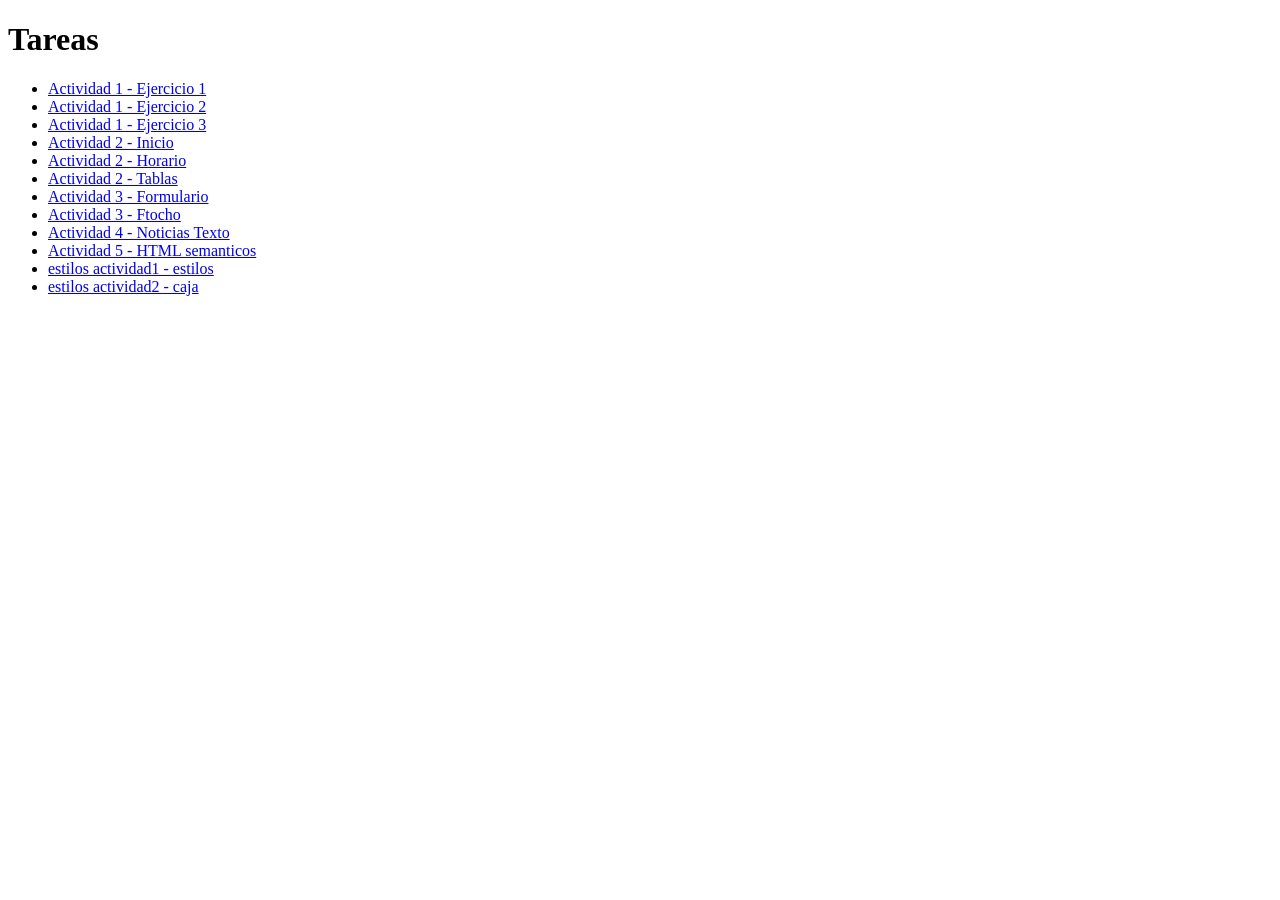
<file: index.html>
<!DOCTYPE html>
<html lang="en">
<head>
	<meta charset="UTF-8">
	<meta name="viewport" content="width=device-width, initial-scale=1.0">
	<title>Document</title>
</head>
<body>
	<h1>Tareas</h1>
	<ul>
        <li><a href="actividad1/ejercicio1.html">Actividad 1 - Ejercicio 1</a></li>
        <li><a href="actividad1/ejercicio2.html">Actividad 1 - Ejercicio 2</a></li>
        <li><a href="actividad1/ejercicio3.html">Actividad 1 - Ejercicio 3</a></li>

        
        <li><a href="actividad2/actividad2.html">Actividad 2 - Inicio</a></li>
        <li><a href="actividad2/horario.html">Actividad 2 - Horario</a></li>
        <li><a href="actividad2/tablas.html">Actividad 2 - Tablas</a></li>

        
        <li><a href="actividad3/formulario.html">Actividad 3 - Formulario</a></li>
        <li><a href="actividad3/ftocho.html">Actividad 3 - Ftocho</a></li>

        
        <li><a href="actividad4/noticias_texto.html">Actividad 4 - Noticias Texto</a></li>


        <li><a href="actividad5/ejercicio5.html">Actividad 5 - HTML semanticos</a></li>

        <li><a href="estilos/actividad1/ej1.html">estilos actividad1 - estilos</a></li>
        <li><a href="estilos/actividad2/act2caja.html">estilos actividad2 - caja</a></li>


    </ul>
</body>
</html>
</file>
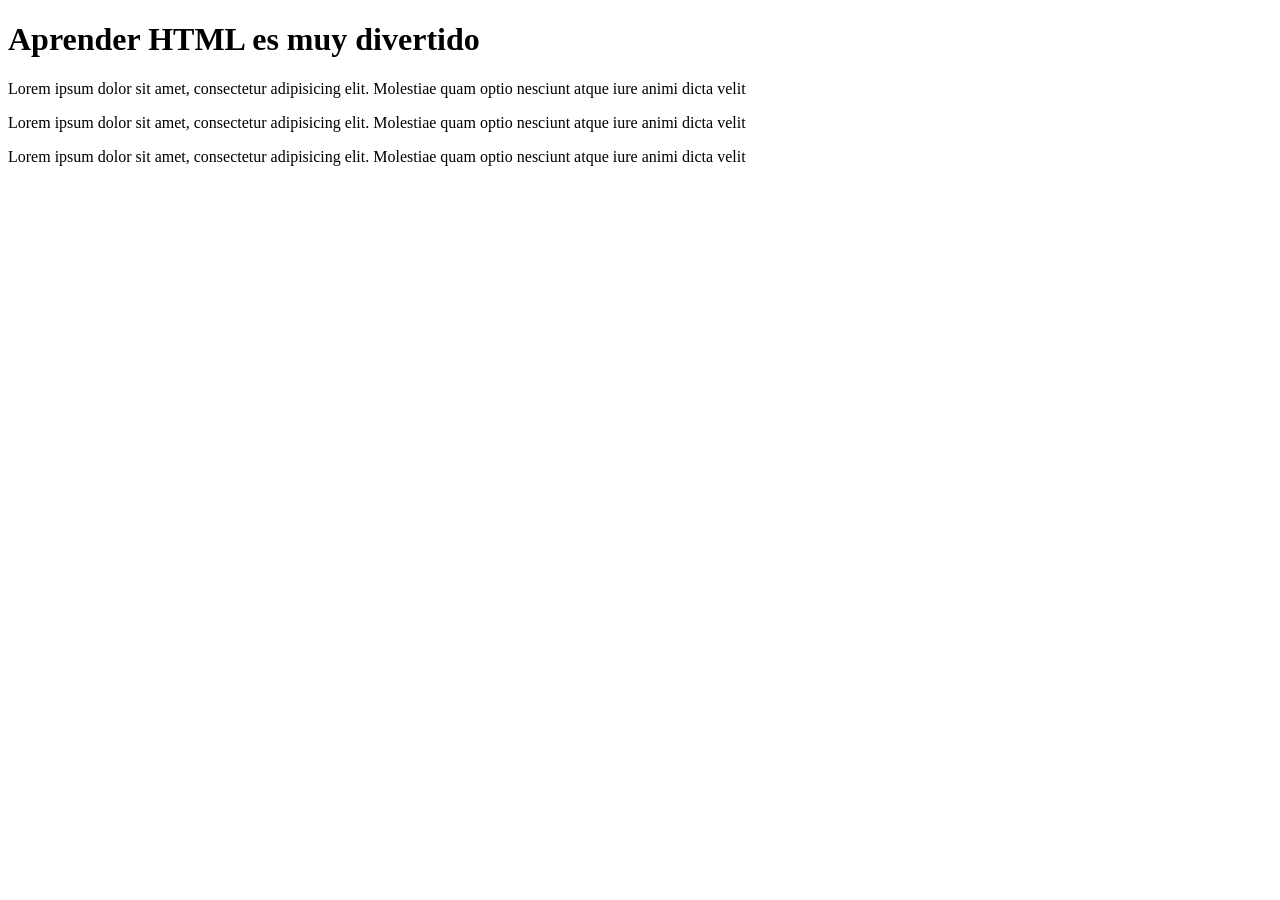
<file: Actividad 1/ejercicio1.html>
<!DOCTYPE html>
<html>
    <head>
        <meta charset="utf-8">
        <meta name="description" content="Ejercicio HTML - Corrige los errores">
        <title>Corrige los errores que encuenres en el documento</title>

    </head>
    
    <body>

    <h1>Aprender HTML es muy divertido</h1>
    
    <p>Lorem ipsum dolor sit amet, consectetur adipisicing elit. Molestiae quam optio nesciunt atque iure  animi dicta velit</p>
   
    <p>Lorem ipsum dolor sit amet, consectetur adipisicing elit. Molestiae quam optio nesciunt atque iure  animi dicta velit</p>
      
    <p>Lorem ipsum dolor sit amet, consectetur adipisicing elit. Molestiae quam optio nesciunt atque iure  animi dicta velit</p>

    </body>
</html>
</file>
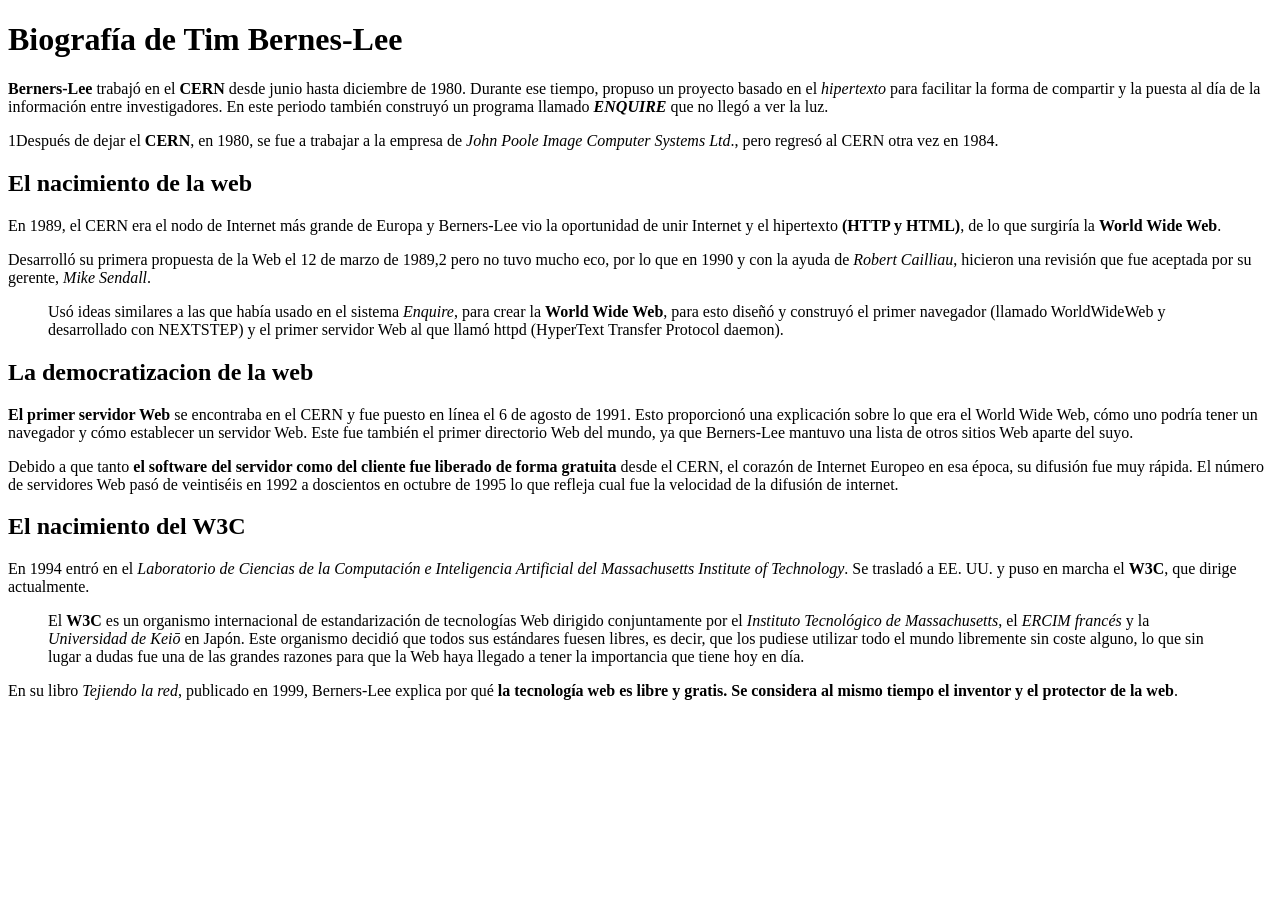
<file: actividad1/ejercicio2.html>
<!DOCTYPE html>
<html lang="en">
<head>
	<meta charset="UTF-8">
	<meta name="viewport" content="width=device-width, initial-scale=1.0">
	<title>Document</title>
</head>
<body>
	 <h1>Biografía de Tim Bernes-Lee</h1> 
	 <p><strong>Berners-Lee</strong> trabajó en el <strong>CERN</strong> desde junio hasta diciembre de 1980. Durante ese tiempo, propuso un proyecto basado en el <i>hipertexto</i> para facilitar la forma de  compartir y la puesta al día de la información entre investigadores. En este periodo también construyó un programa llamado <strong><i>ENQUIRE</i></strong> que no llegó a ver la luz.</p>

	 <p>1​Después de dejar el <strong>CERN</strong>, en 1980, se fue a trabajar a la empresa de <i>John Poole Image Computer Systems Ltd</i>., pero regresó al CERN otra vez en 1984.</p>

	 <h2>El nacimiento de la web</h2>

	 <p> En 1989, el CERN era el nodo de Internet más grande de Europa y Berners-Lee vio la oportunidad de unir Internet y el hipertexto <strong>(HTTP y HTML)</strong>, de lo que surgiría la <strong>World Wide Web</strong>.</p> 

	 <p>Desarrolló su primera propuesta de la Web el 12 de marzo de 1989,2​ pero no tuvo mucho eco, por lo que en 1990 y con la ayuda de <i>Robert Cailliau</i>, hicieron una revisión que fue aceptada por su gerente, <i>Mike Sendall</i>.</p>

	 <blockquote>Usó ideas similares a las que había usado en el sistema <i>Enquire</i>, para crear la <strong>World Wide Web</strong>, para esto diseñó y construyó el primer navegador (llamado WorldWideWeb y desarrollado con NEXTSTEP) y el primer servidor Web al que llamó httpd (HyperText Transfer Protocol daemon).</blockquote>

	 <h2>La democratizacion de la web</h2>

	 <p><strong>El primer servidor Web</strong> se encontraba en el CERN y fue puesto en línea el 6 de agosto de 1991. Esto proporcionó una explicación sobre lo que era el World Wide Web, cómo uno podría tener un navegador y cómo establecer un servidor Web. Este fue también el primer directorio Web del mundo, ya que Berners-Lee mantuvo una lista de otros sitios Web aparte del suyo.</p>

	 <p>Debido a que tanto <strong>el software del servidor como del cliente fue liberado de forma gratuita</strong> desde el CERN, el corazón de Internet Europeo en esa época, su difusión fue muy rápida. El número de servidores Web pasó de veintiséis en 1992 a doscientos en octubre de 1995 lo que refleja cual fue la velocidad de la difusión de internet.</p>

	 <h2> El nacimiento del W3C</h2>

	  <p>En 1994 entró en el <i>Laboratorio de Ciencias de la Computación e Inteligencia Artificial del Massachusetts Institute of Technology</i>. Se trasladó a EE. UU. y puso en marcha el <strong>W3C</strong>, que dirige actualmente.</p>

	  <blockquote> El <strong>W3C</strong> es un organismo internacional de estandarización de tecnologías Web dirigido conjuntamente por el <i>Instituto Tecnológico de Massachusetts</i>, el <i>ERCIM francés</i> y la <i>Universidad de Keiō</i> en Japón. Este organismo decidió que todos sus estándares fuesen libres, es decir, que los pudiese utilizar todo el mundo libremente sin coste alguno, lo que sin lugar a dudas fue una de las grandes razones para que la Web haya llegado a tener la importancia que tiene hoy en día.</blockquote>

	  <p>En su libro <i>Tejiendo la red</i>, publicado en 1999, Berners-Lee explica por qué <strong>la tecnología web es libre y gratis. Se considera al mismo tiempo el inventor y el protector de la web</strong>.</p>

</body>
</html>
</file>
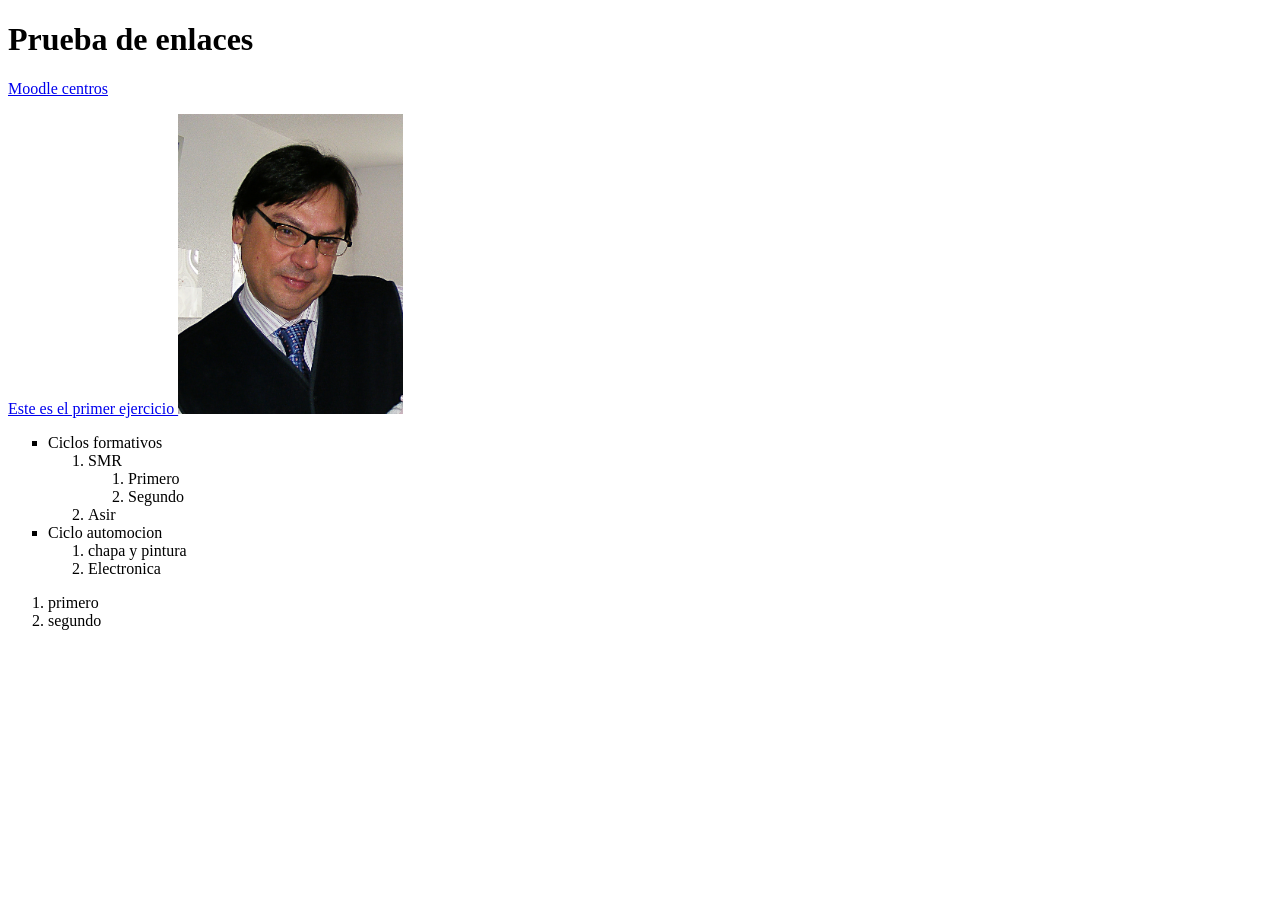
<file: actividad2/actividad2.html>
<!DOCTYPE html>
<html lang="en">
<head>
	<meta charset="UTF-8">
	<meta name="viewport" content="width=device-width, initial-scale=1.0">
	<title>Document</title>
</head>
<body>
	<h1>Prueba de enlaces</h1>
	<a href="https://educacionadistancia.juntadeandalucia.es/centros/login/index.php" target="_blank" >Moodle centros</a>
	<p><a href="../actividad1/ejercicio1.html" target="_parent">Este es el primer ejercicio </a>

	 <img src="./img/Juan-Antonio-Paniagua.jpg" alt="Italian Trulli" widht="200" height="300">
	 <!-- comentario liata desordenada -->
	 <ul style="list-style-type:square;">
	 	<li>Ciclos formativos
	 		<ol>
	 			<li>SMR
	 				<ol>
	 						<li>Primero</li>
	 						<li>Segundo</li>
	 					</ol>
	 				</li>
	 				<li>Asir</li>
	 			</ol>
	 		</li>
	 		<li>Ciclo automocion
	 			<ol type="1">
	 				<li> chapa y pintura</li>
	 				<li>Electronica</li>
	 			</ol>
	 		</li>

	 </ul>

	 <ol>
	 	<li>primero</li>
	 	<li>segundo</li>

	 </ol>
</body>
</html>
</file>
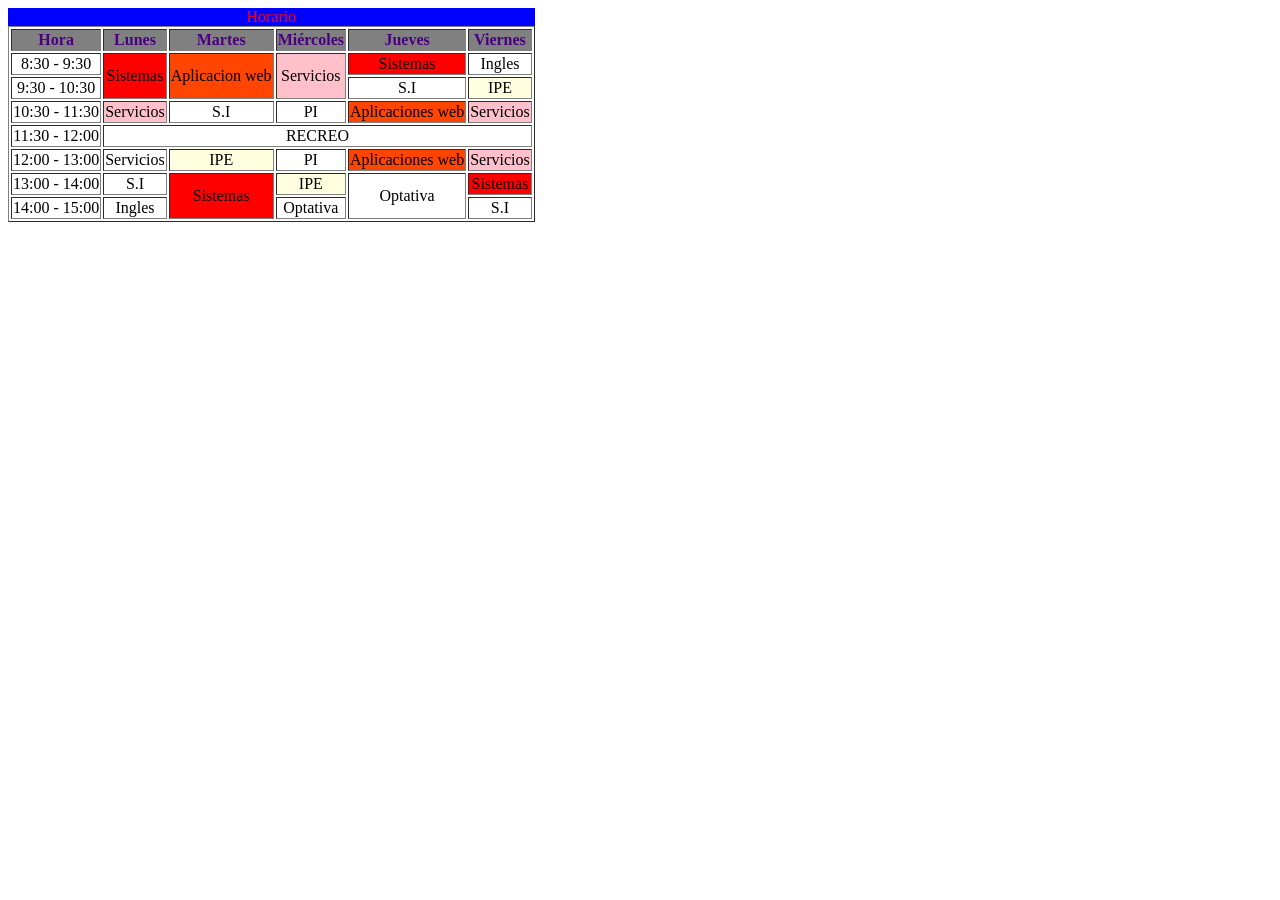
<file: actividad2/horario.html>
<!DOCTYPE html>
<html lang="en">
<head>
	<meta charset="UTF-8">
	<meta name="viewport" content="width=device-width, initial-scale=1.0">
	<title>Document</title>
	<link rel="stylesheet" href="./css/estilos.css"
</head>
<body>
	   <table border="1">
        <caption style="color:red;background-color:blue;">Horario</caption>
  <tr>
    <th>Hora</th>
    <th>Lunes</th>
    <th>Martes</th>
    <th>Miércoles</th>
    <th>Jueves</th>
    <th>Viernes</th>
  </tr>
  <tr>
    <td>8:30 - 9:30</td>
    <td rowspan="2" class="sistemas">Sistemas</td>
    <td rowspan="2" class="web">Aplicacion web</td>
    <td rowspan="2" class="servicios">Servicios</td>
    <td class="sistemas">Sistemas</td>
    <td>Ingles</td>
  </tr>
  <tr>
    <td>9:30 - 10:30</td>
    <td>S.I</td>
    <td class="ipe">IPE</td>
  </tr>
  <tr>
    <td>10:30 - 11:30</td>
    <td class="servicios">Servicios</td>
    <td>S.I</td>
    <td>PI</td>
    <td class="web">Aplicaciones web</td>
    <td class="servicios">Servicios</td>
  </tr>
  <tr>
    <td>11:30 - 12:00</td>
    <td colspan="5">RECREO</td>
  </tr>
  <tr>
    <td>12:00 - 13:00</td>
    <td>Servicios</td>
    <td class="ipe">IPE</td>
    <td>PI</td>
    <td class="web">Aplicaciones web</td>
    <td class="servicios">Servicios</td>
  </tr>
  <tr>
    <td>13:00 - 14:00</td>
    <td>S.I</td>
    <td rowspan="2" class="sistemas">Sistemas</td>
    <td class="ipe">IPE</td>
    <td rowspan="2">Optativa</td>
    <td class="sistemas">Sistemas</td>
  </tr>
  <tr>
    <td>14:00 - 15:00</td>
    <td>Ingles</td>
    <td>Optativa</td>
    <td>S.I</td>
  </tr>

</table>

</body>
</html>
</file>
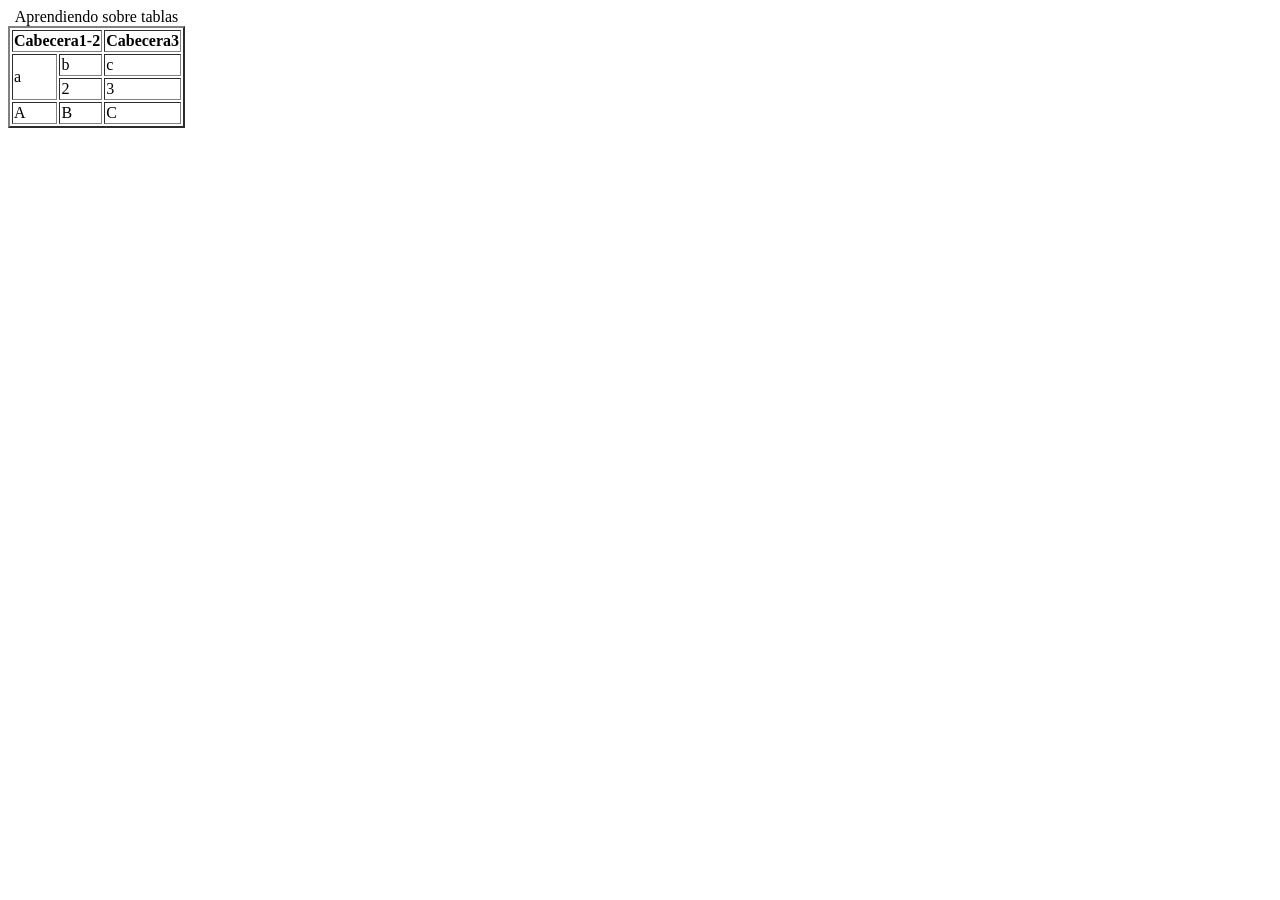
<file: actividad2/tablas.html>
<!DOCTYPE html>
<html lang="en">
<head>
	<meta charset="UTF-8">
	<meta name="viewport" content="width=device-width, initial-scale=1.0">
	<title>Tablas</title>
</head>
<body>
	<table border="2">
		<caption>Aprendiendo sobre tablas</caption>
		<tr>
			<th colspan="2">Cabecera1-2</th>
			
			<th>Cabecera3</th>
		</tr>
		<tr>
			<td rowspan="2">a</td>
			<td>b</td>
			<td>c</td>
		</tr>
		<tr>
			
			<td>2</td>
			<td>3</td>	


		</tr>

		<tr>
			<td>A</td>
			<td>B</td>
			<td>C</td>	


		</tr>

	</table>
</body>
</html>
</file>
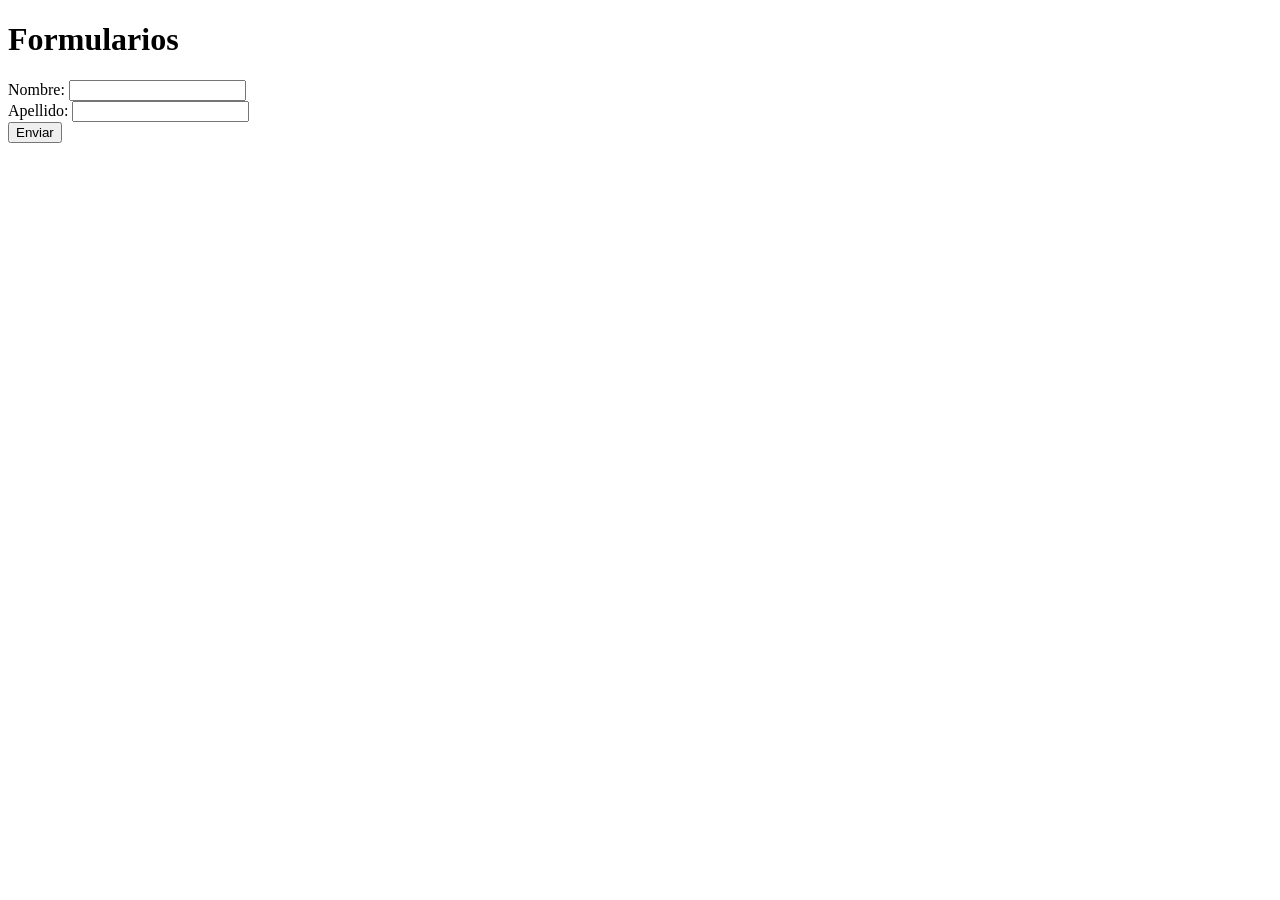
<file: actividad3/formulario.html>
<!DOCTYPE html>
<html lang="en">
<head>
	<meta charset="UTF-8">
	<meta name="viewport" content="width=device-width, initial-scale=1.0">
	<title>Document</title>
</head>
<body>
	<h1>Formularios</h1>
	<form method="post">
		<label for="txtNombre">Nombre:</label>
		<input type="text" name="txtNombre" id="txtNombre"><br>
		<label for="txtApellido">Apellido:</label>
		<input type="text" name="txtApellido" id="txtApellido"><br>
		<input id="btnEnvio" value="Enviar" type="submit">
	</form>
</body>
</html>
</file>
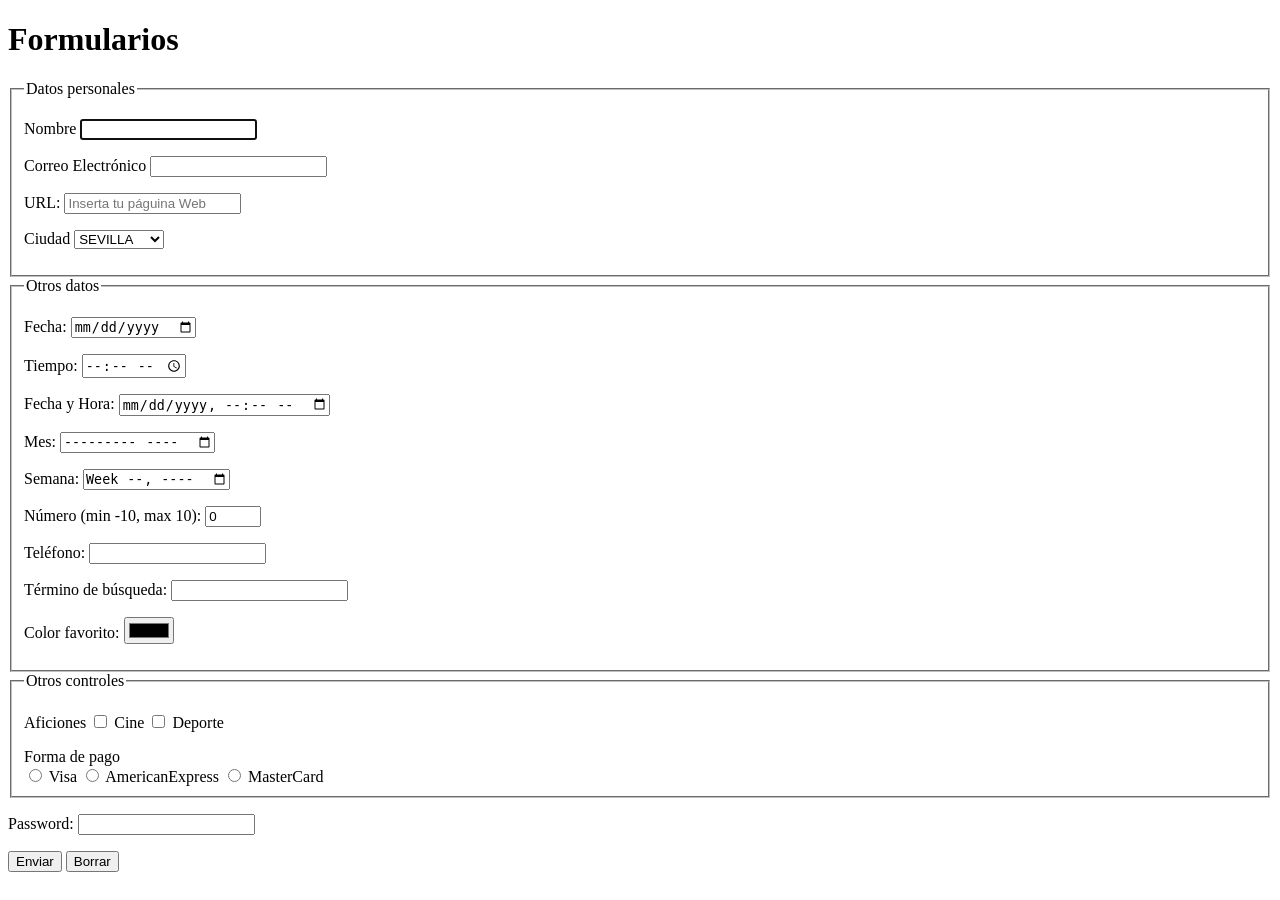
<file: actividad3/ftocho.html>
<!DOCTYPE html>
<html lang="es">
    <head>
        <meta charset="UTF-8">
        <meta name="viewport" content="width=device-width, initial-scale=1.0">
        <title>Formularios</title>
    </head>
    <body>
        <h1>Formularios</h1>
        <!-- Formulario de registro de datos -->
        <form target="blank" method="post">
            <fieldset>
            <legend>Datos personales</legend>
            <p>    
                <label for="txtNombre">Nombre</label>
                <input type="text" id="txtNombre" name="txtNombre" required autofocus>
            </p>
            <p>
                <label for="Correo">Correo Electrónico</label>
                <input type="email" name="txtemail" id="txtemail" required>
            </p>
            <p>
                <label for="txtURL">URL:</label>
                <input type="url" id="txtURL" name="txtURL" placeholder="Inserta tu páguina Web">
            </p>
            <p>
                <label for="sCiudad">Ciudad</label>
                <select id="sCiudad" name="sCiudad">
                    <option value="CO">CÓRDOBA</option>
                    <option value="SE" selected>SEVILLA</option>
                    <option value="HU">HUELVA</option>
                    <option value="GR">GRANADA</option>
                    <option value="MA">MÁLAGA</option>
                    <option value="AL">ALMERIA</option>
                    <option value="CA">CÁDIZ</option>
                    <option value="JA">JAÉN</option>
                </select>    
            </p>
            </fieldset>    
            <fieldset>
                <legend>Otros datos</legend>
                <p>    
                    <label for="txtFecha">Fecha:</label>
                    <input type="date" id="txtFecha" name="txtFecha">
                </p>
                <p>    
                    <label for="txtTiempo">Tiempo:</label>
                    <input type="time" id="txtTiempo" name="txtTiempo">
                </p>
                <p>    
                    <label for="txtFYH">Fecha y Hora:</label>
                    <input type="datetime-local" id="txtFYH" name="txtFYH">
                </p>
                <p>    
                    <label for="txtMes">Mes:</label>
                    <input type="month" id="txtMes" name="txtMes">
                </p>
                <p>    
                    <label for="txtSemana">Semana:</label>
                    <input type="week" id="txtSemana" name="txtSemana">
                </p>
                <p>    
                    <label for="txtNúmero">Número (min -10, max 10):</label>
                    <input type="number" id="txtNúmero" name="txtNúmero" min="-10" max="10" value="0">
                </p>
                <p>    
                    <label for="txtTeléfono">Teléfono:</label>
                    <input type="tel" id="txtTeléfono" name="txtTeléfono">
                </p>
                <p>    
                    <label for="txtTB">Término de búsqueda:</label>
                    <input type="search" id="txtTB" name="txtTB">
                </p>
                <p>    
                    <label for="txtCF">Color favorito:</label>
                    <input type="color" id="txtCF" name="txtCF">
                </p>
            </fieldset>
            <fieldset>
                <legend>Otros controles</legend>
                <p>    
                    Aficiones
                    <input type="checkbox" name="chkAficion1">
                    <label>Cine</label>
                    <input type="checkbox" name=chkAficion2>
                    <label>Deporte</label>
                </p>
                    Forma de pago<br>
                    <input type="radio" name="optPago" value="V"/> Visa
                    <input type="radio" name="optPago" value="A"/> AmericanExpress
                    <input type="radio" name="optPago" value="M"/> MasterCard
            </fieldset>
            <p>
                Password:
                <input type="password" maxlength="10" minlength="6" required>
            </p>
            <input type="submit" value="Enviar">
            <input type="submit" value="Borrar">
        </form>
    </body>
</html>
</file>
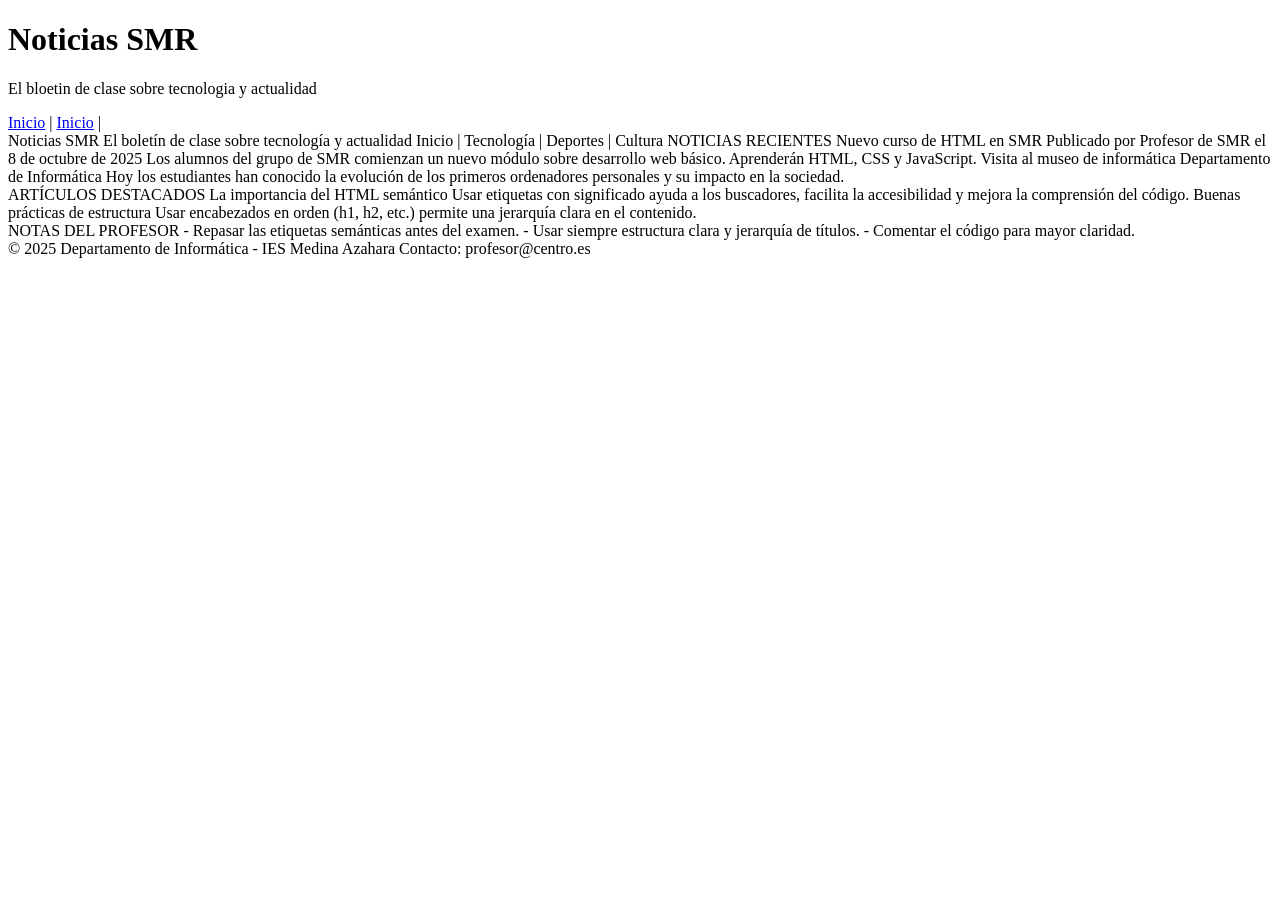
<file: actividad4/noticias_texto.html>
<!DOCTYPE html>
<html lang="en">
<head>
	<meta charset="UTF-8">
	<meta name="viewport" content="width=device-width, initial-scale=1.0">
	<title>Document</title>
</head>
<body>
	<header>
		<h1>Noticias SMR</h1>

		<p> El bloetin de clase sobre tecnologia y actualidad</p>

	</header>
	<nav><a href="#" target="_blank"> Inicio</a> | <a href="#" target="_blank"> Inicio</a> | </nav></nav>
</body>
</html>
<main>
	<section>
		<article>
Noticias SMR

El boletín de clase sobre tecnología y actualidad

Inicio | Tecnología | Deportes | Cultura

NOTICIAS RECIENTES

Nuevo curso de HTML en SMR
Publicado por Profesor de SMR el 8 de octubre de 2025
Los alumnos del grupo de SMR comienzan un nuevo módulo sobre desarrollo web básico. Aprenderán HTML, CSS y JavaScript.

Visita al museo de informática
Departamento de Informática
Hoy los estudiantes han conocido la evolución de los primeros ordenadores personales y su impacto en la sociedad.
</section>

ARTÍCULOS DESTACADOS

La importancia del HTML semántico
Usar etiquetas con significado ayuda a los buscadores, facilita la accesibilidad y mejora la comprensión del código.

Buenas prácticas de estructura
Usar encabezados en orden (h1, h2, etc.) permite una jerarquía clara en el contenido.
</main>
<aside>
NOTAS DEL PROFESOR

- Repasar las etiquetas semánticas antes del examen.
- Usar siempre estructura clara y jerarquía de títulos.
- Comentar el código para mayor claridad.
</aside>
<footer>
© 2025 Departamento de Informática - IES Medina Azahara
Contacto: profesor@centro.es
</footer>
</file>
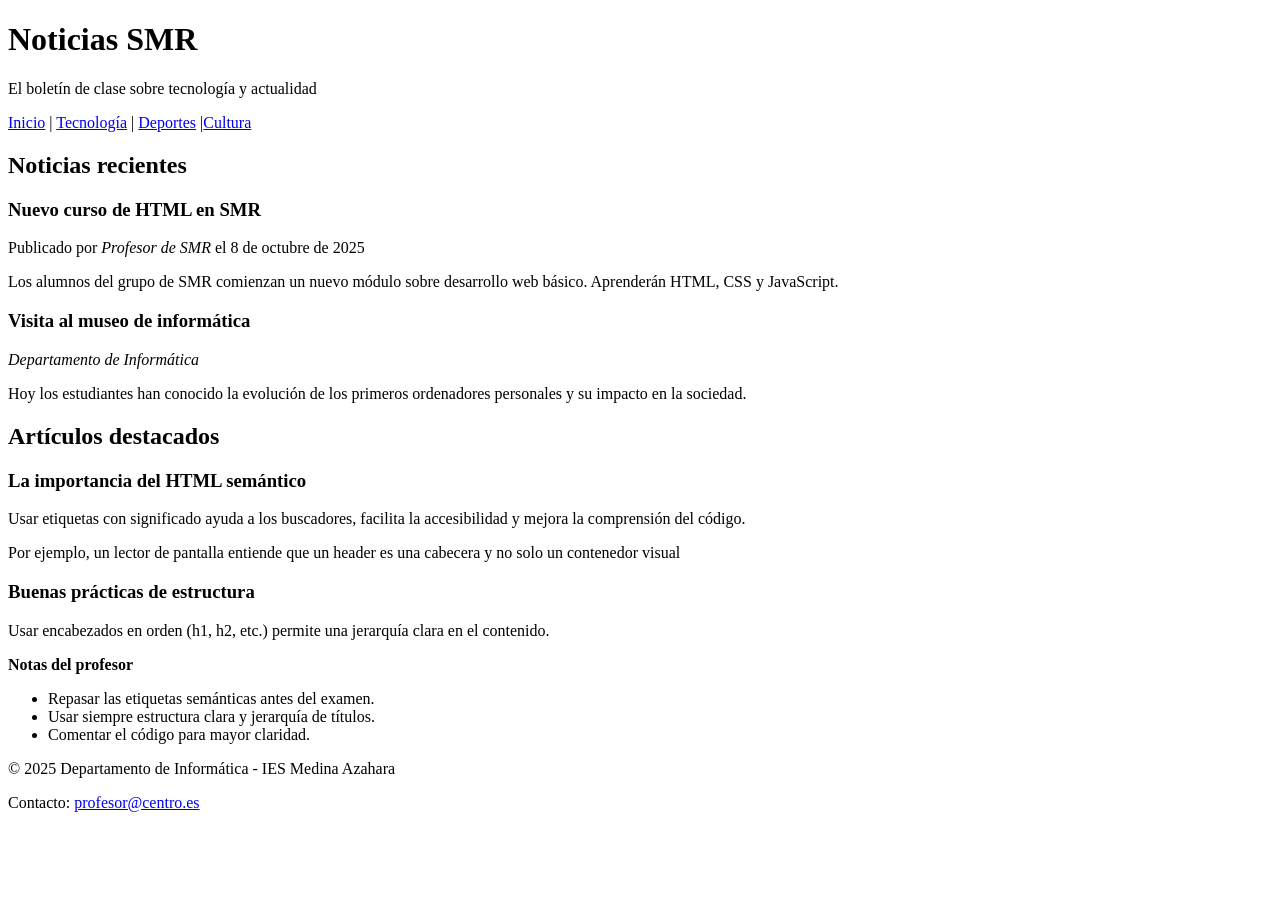
<file: actividad5/ejercicio5.html>
<!DOCTYPE html>
<html lang="en">
<head>
    <meta charset="UTF-8">
    <meta name="viewport" content="width=device-width, initial-scale=1.0">
    <title>Document</title>
</head>
<body>
    <header>
        <h1>Noticias SMR</h1>

        <p>El boletín de clase sobre tecnología y actualidad</p>
    </header>
    
    <nav><a href="#" target="_blank"> Inicio</a> | <a href="#" target="_blank">Tecnología</a> | <a href="#" target="_blank">Deportes</a> |<a href="#" target="_blank">Cultura </nav></a>

    <main>
        <section>
            <article>
        <h2>Noticias recientes</h2>

        <h3>Nuevo curso de HTML en SMR</h3>

        <p>Publicado por <i>Profesor de SMR</i> el 8 de octubre de 2025</p>

        <p>Los alumnos del grupo de SMR comienzan un nuevo módulo sobre desarrollo web básico. Aprenderán HTML, CSS y JavaScript.</p>

        </article>
        <article>
        <h3>Visita al museo de informática</h3>
        
        <p><i>Departamento de Informática</p></i>

        Hoy los estudiantes han conocido la evolución de los primeros ordenadores personales y su impacto en la sociedad.
        </article>

        </section>
        <section>
            <article>

        <h2>Artículos destacados</h2>

        <h3>La importancia del HTML semántico</h3>

        <p>Usar etiquetas con significado ayuda a los buscadores, facilita la accesibilidad y mejora la comprensión del código.</p>

        <p>Por ejemplo, un lector de pantalla entiende que un header es una cabecera  y no solo un contenedor visual</p>
        </article>
        <article>

        <h3>Buenas prácticas de estructura</h3>

        <p>Usar encabezados en orden (h1, h2, etc.) permite una jerarquía clara en el contenido.</p>

    </article>
    </section>

    </main>
    <aside>

    <strong>Notas del profesor</strong>
    <ul>
        <li>Repasar las etiquetas semánticas antes del examen.</li>
            <li>Usar siempre estructura clara y jerarquía de títulos.</li>
            <li>Comentar el código para mayor claridad.</li>
    </ul>

    </aside>
    <footer>

    <p>© 2025 Departamento de Informática - IES Medina Azahara</p>

    Contacto: <a href="#"> profesor@centro.es</a>
    </footer>




</body>
</html>
</file>
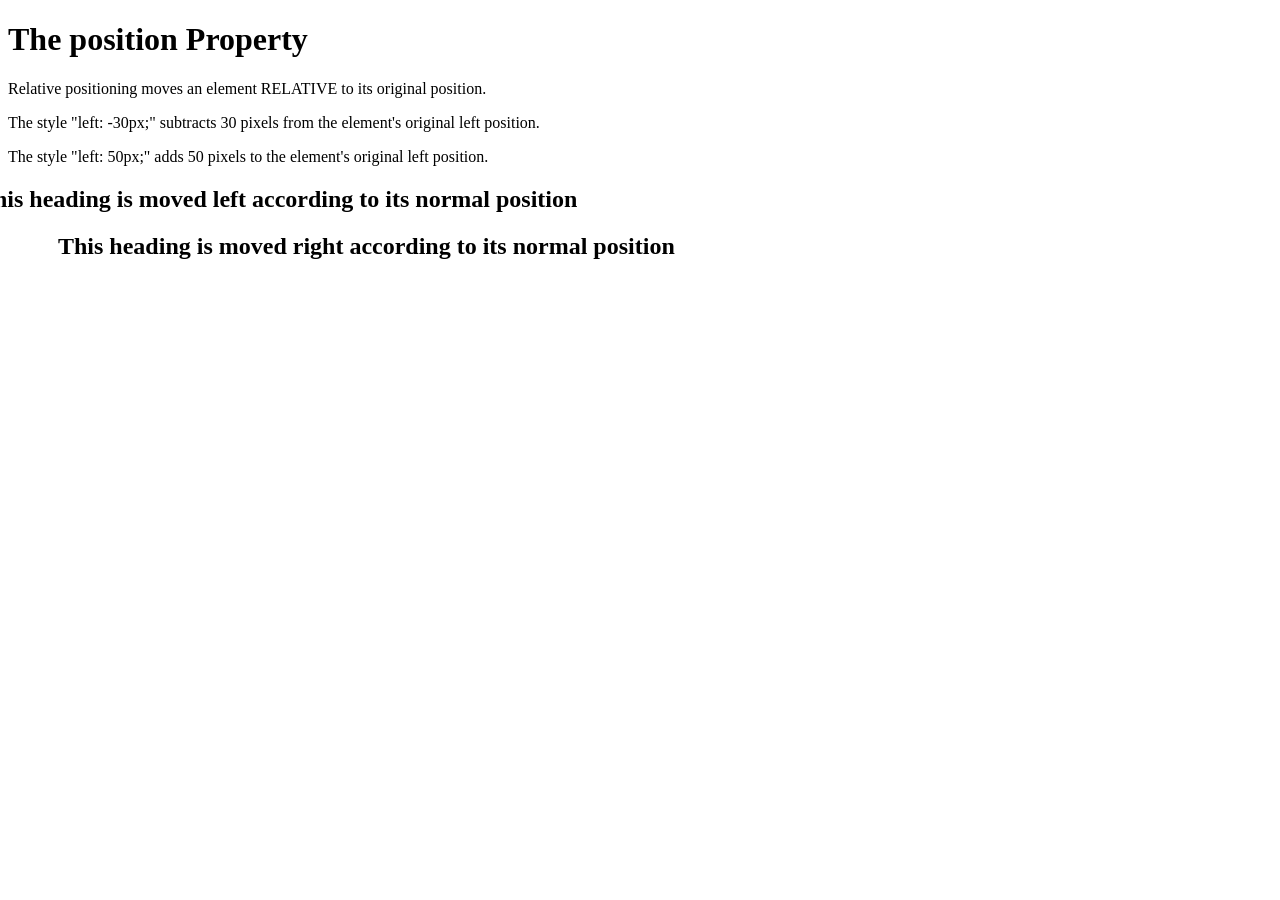
<file: Posicionamiento/Ejercicio-1-Relativo.html>
<!DOCTYPE html>
<html>
<head>
<style>
h2.pos_left {
  position: relative;
  left: -30px;
}

h2.pos_right {
  position: relative;
  left: 50px;
}
</style>
</head>
<body>

<h1>The position Property</h1>

<p>Relative positioning moves an element RELATIVE to its original position.</p>
<p>The style "left: -30px;" subtracts 30 pixels from the element's original left position.</p>
<p>The style "left: 50px;" adds 50 pixels to the element's original left position.</p>

<h2 class="pos_left">This heading is moved left according to its normal position</h2>

<h2 class="pos_right">This heading is moved right according to its normal position</h2>

</body>
</html>
</file>
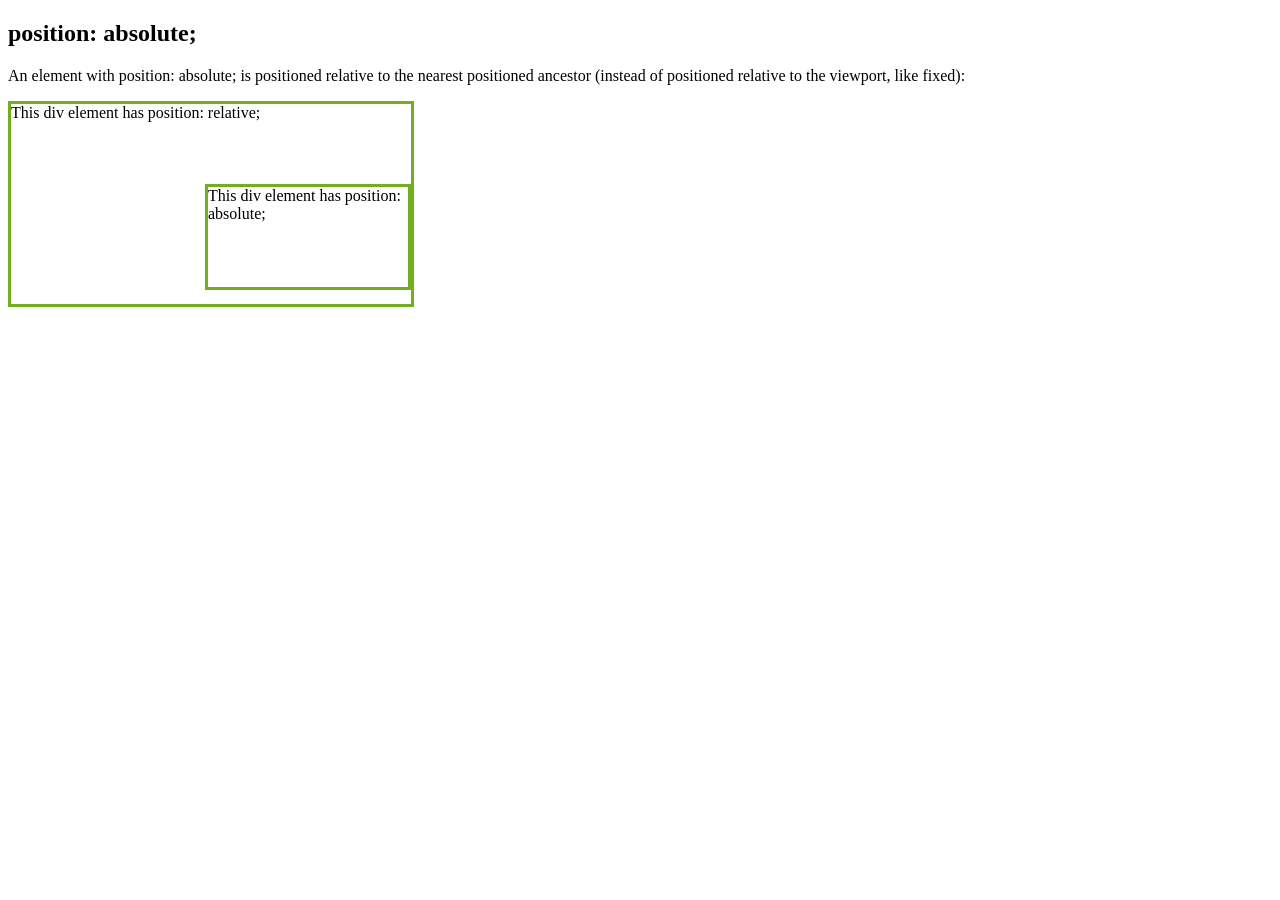
<file: Posicionamiento/Ejercicio-2-Absoluto.html>
<!DOCTYPE html>
<html>
<head>
<style>
div.relative {
  position: relative;
  width: 400px;
  height: 200px;
  border: 3px solid #73AD21;
} 

div.absolute {
  position: absolute;
  top: 80px;
  right: 0;
  width: 200px;
  height: 100px;
  border: 3px solid #73AD21;
}
</style>
</head>
<body>

<h2>position: absolute;</h2>

<p>An element with position: absolute; is positioned relative to the nearest positioned ancestor (instead of positioned relative to the viewport, like fixed):</p>

<div class="relative">This div element has position: relative;
  <div class="absolute">This div element has position: absolute;</div>
</div>

</body>
</html>
</file>
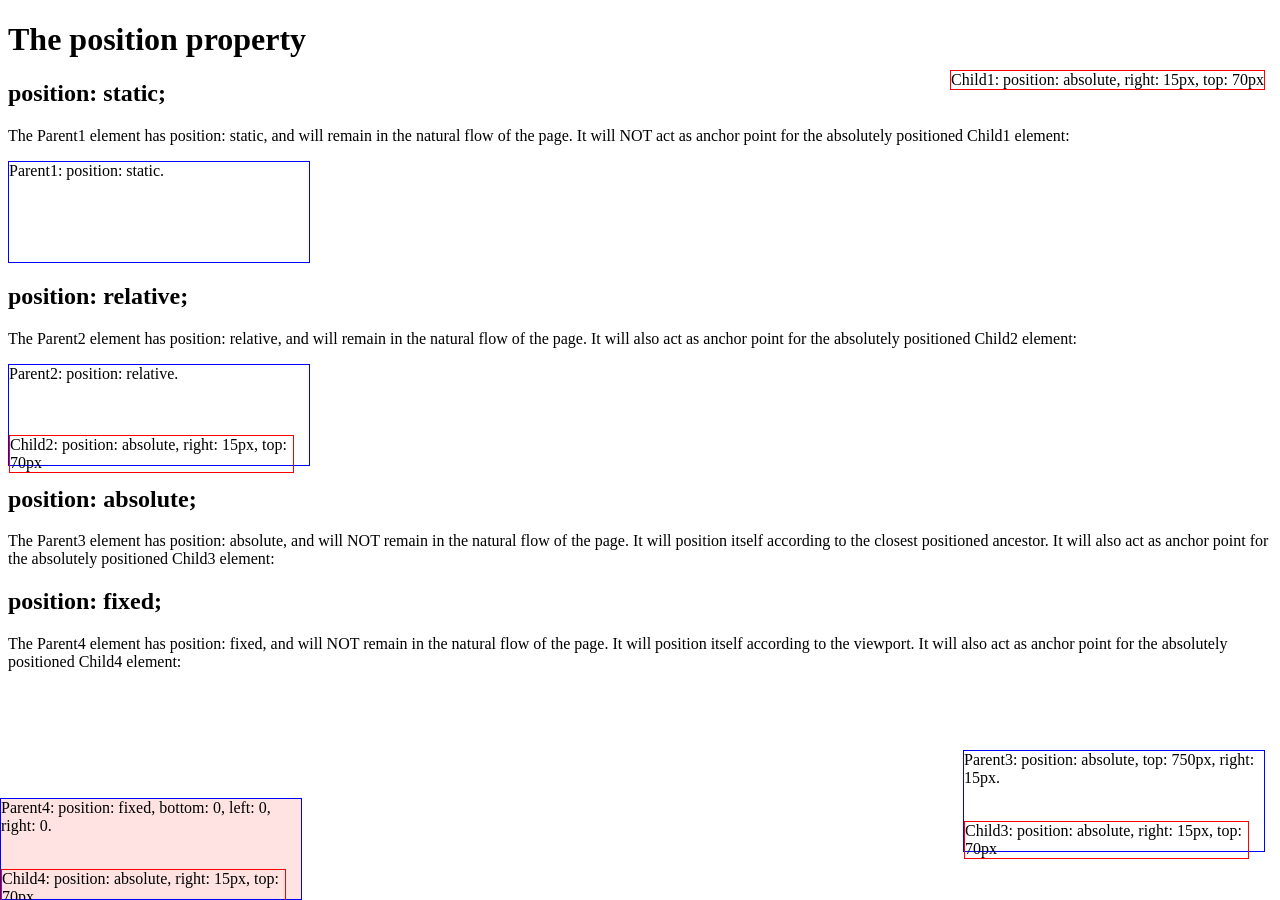
<file: Posicionamiento/Ejercicio-2.html>
<!DOCTYPE html>
<html>
<head>
<style>
#parent1 {
  position: static;
  border: 1px solid blue;
  width: 300px;
  height: 100px;
}

#child1 {
  position: absolute;
  border: 1px solid red;
  top: 70px;
  right: 15px;
}

#parent2 {
  position: relative;
  border: 1px solid blue;
  width: 300px;
  height: 100px;
}

#child2 {
  position: absolute;
  border: 1px solid red;
  top: 70px;
  right: 15px;
}

#parent3 {
  position: absolute;
  border: 1px solid blue;
  width: 300px;
  height: 100px;
  top: 750px;
  right: 15px;
}

#child3 {
  position: absolute;
  border: 1px solid red;
  top: 70px;
  right: 15px;
}

#parent4 {
  position: fixed;
  border: 1px solid blue;
  background-color: rgba(255,200,200,0.5);  
  width: 300px;
  height: 100px;
  bottom: 0;
  left: 0;
  right: 0;
}

#child4 {
  position: absolute;
  border: 1px solid red;
  top: 70px;
  right: 15px;
}
</style>
</head>
<body>

<h1>The position property</h1>

<h2>position: static;</h2>
<p>The Parent1 element has position: static, and will remain in the natural flow of the page.
It will NOT act as anchor point for the absolutely positioned Child1 element:</p>
<div id="parent1">Parent1: position: static.
  <div id="child1">Child1: position: absolute, right: 15px, top: 70px</div>
</div>

<h2>position: relative;</h2>
<p>The Parent2 element has position: relative, and will remain in the natural flow of the page.
It will also act as anchor point for the absolutely positioned Child2 element:</p>
<div id="parent2">Parent2: position: relative.
  <div id="child2">Child2: position: absolute, right: 15px, top: 70px</div>
</div>

<h2>position: absolute;</h2>
<p>The Parent3 element has position: absolute, and will NOT remain in the natural flow of the page.
It will position itself according to the closest positioned ancestor.
It will also act as anchor point for the absolutely positioned Child3 element:</p>
<div id="parent3">Parent3: position: absolute, top: 750px, right: 15px.
  <div id="child3">Child3: position: absolute, right: 15px, top: 70px</div>
</div>

<h2>position: fixed;</h2>
<p>The Parent4 element has position: fixed, and will NOT remain in the natural flow of the page.
It will position itself according to the viewport.
It will also act as anchor point for the absolutely positioned Child4 element:</p>
<div id="parent4">Parent4: position: fixed, bottom: 0, left: 0, right: 0.
  <div id="child4">Child4: position: absolute, right: 15px, top: 70px</div>
</div>

</body>
</html>
</file>
<file: actividad2/css/estilos.css>
th{
			color: indigo;
			background-color:grey;
			text-align: center;
		}

		td{
			text-align: center;
		}
		.sistemas{
			background-color: red;
		}

		.servicios{
			background-color: pink;
		}
		.ipe{
			background-color: lightyellow;
		}

		.web{
			background-color: orangered;
		}
</file>
